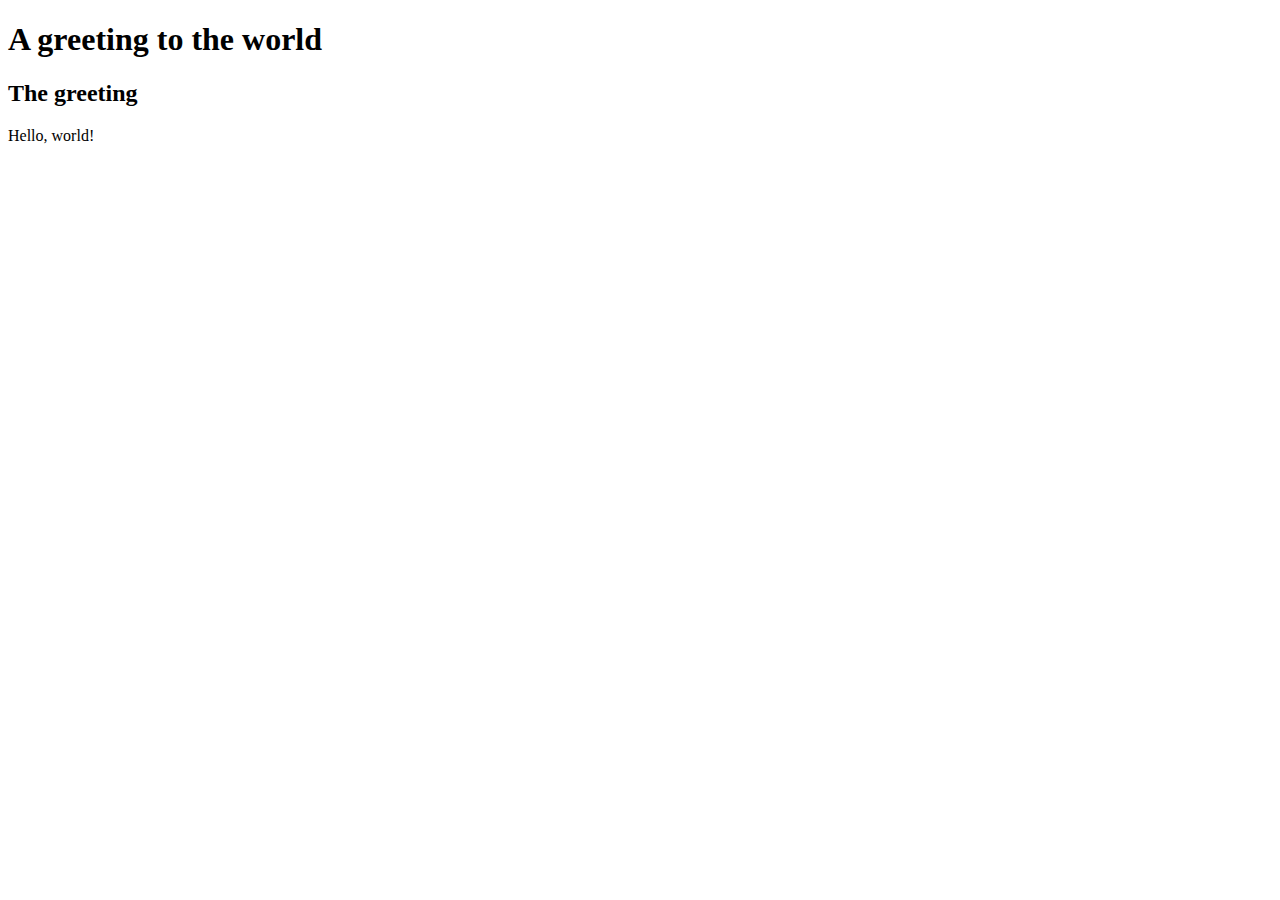
<file: html/index.html>
<!DOCTYPE html>
<html lang="en">
    <head>
        <meta charset="utf-8">
        <title>A greeting to the world</title>
    </head>
    <body>
		<h1>A greeting to the world</h1>

		<h2>The greeting</h2>
		<span title="The greeting">Hello, world!</span>
    </body>
</html>
</file>
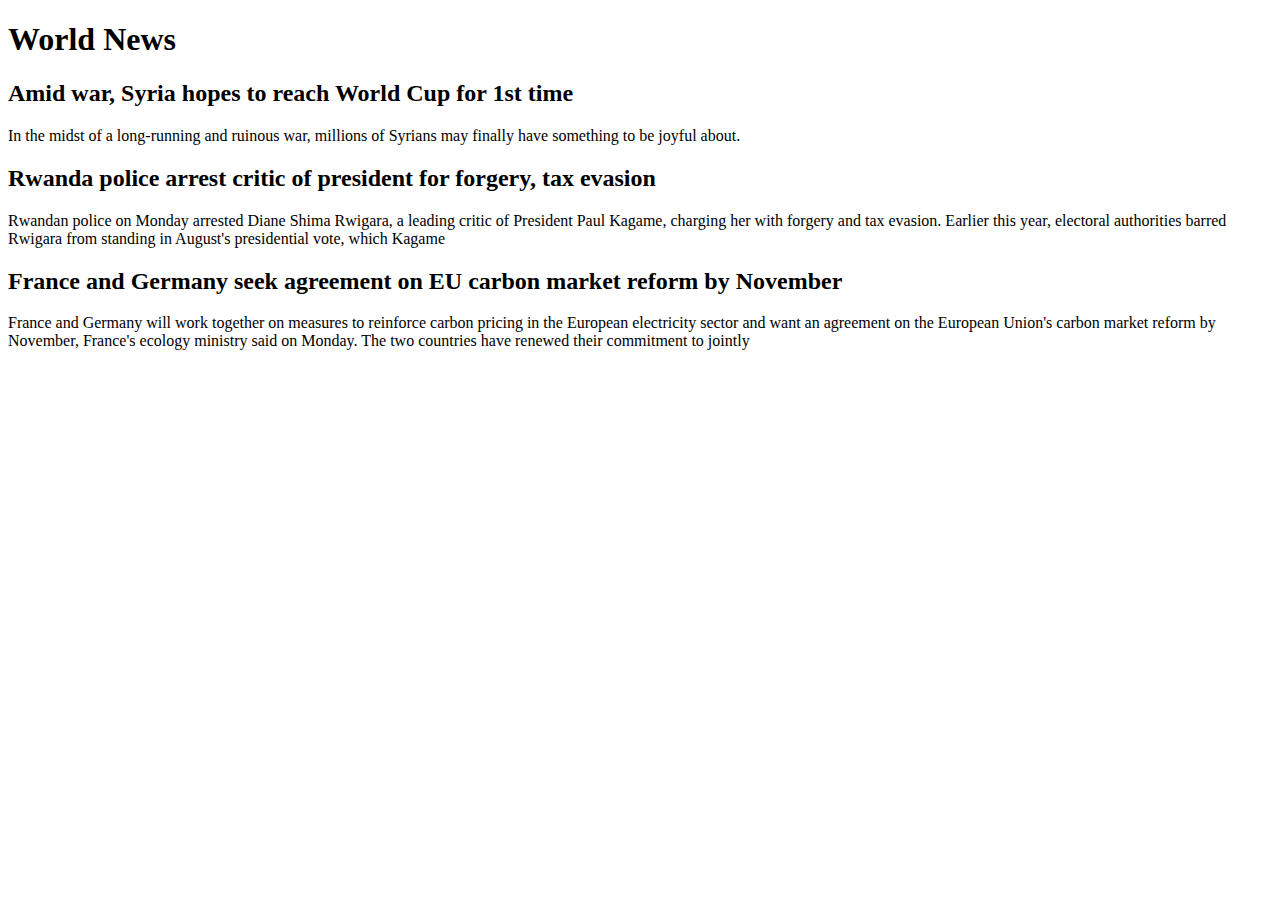
<file: workouts/html/index.html>
<!DOCTYPE html>
<html lang="en">
    <head>
        <meta charset="utf-8">
        <title>World News</title>
    </head>
    <body>
        <h1>World News</h1>
        <section class="articles">
            <article>
                   <h2>Amid war, Syria hopes to reach World Cup for 1st time</h2>
                   <p>In the midst of a long-running and ruinous war, millions of Syrians may finally have something to be joyful about.</p>
            </article>
            <article>
                <h2>Rwanda police arrest critic of president for forgery, tax evasion</h2>
                <p>Rwandan police on Monday arrested Diane Shima Rwigara, a leading critic of President Paul Kagame, charging her with forgery and tax evasion. Earlier this year, electoral authorities barred Rwigara from standing in August's presidential vote, which Kagame</p>
            </article>
            <article>
                <h2>France and Germany seek agreement on EU carbon market reform by November</h2>
                <p>France and Germany will work together on measures to reinforce carbon pricing in the European electricity sector and want an agreement on the European Union's carbon market reform by November, France's ecology ministry said on Monday. The two countries have renewed their commitment to jointly</p>
            </article>
        </section>
    </body>
</html>
</file>
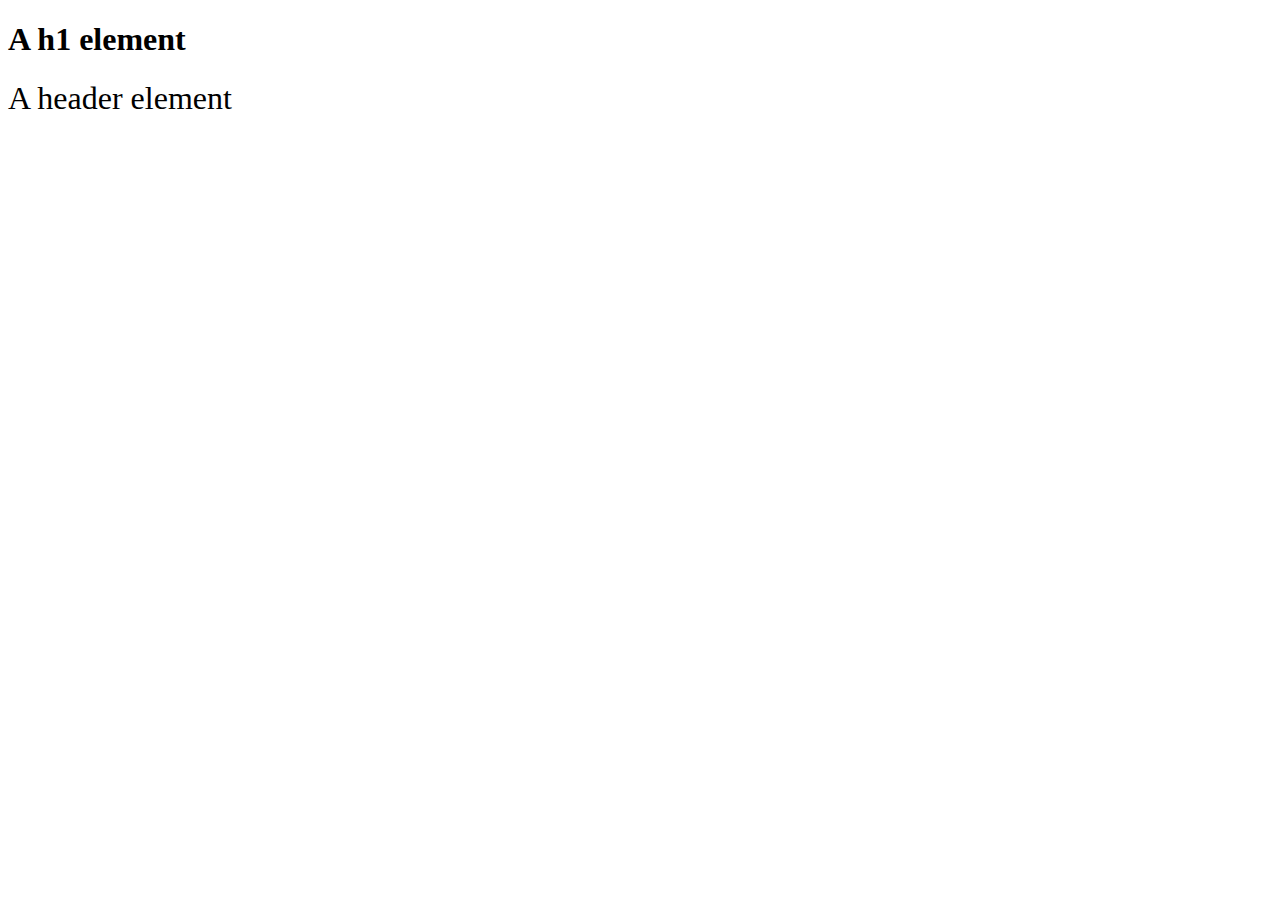
<file: html/units.html>
<!DOCTYPE html>
<html lang="en">
    <head>
            <link rel="stylesheet" href="css/units.css"> 
            <meta charset="utf-8">
            <title>Units</title>
    </head>
    <body>
            <h1>A h1 element</h1>
            
            <header>A header element</header>

    </body>

</html>
</file>
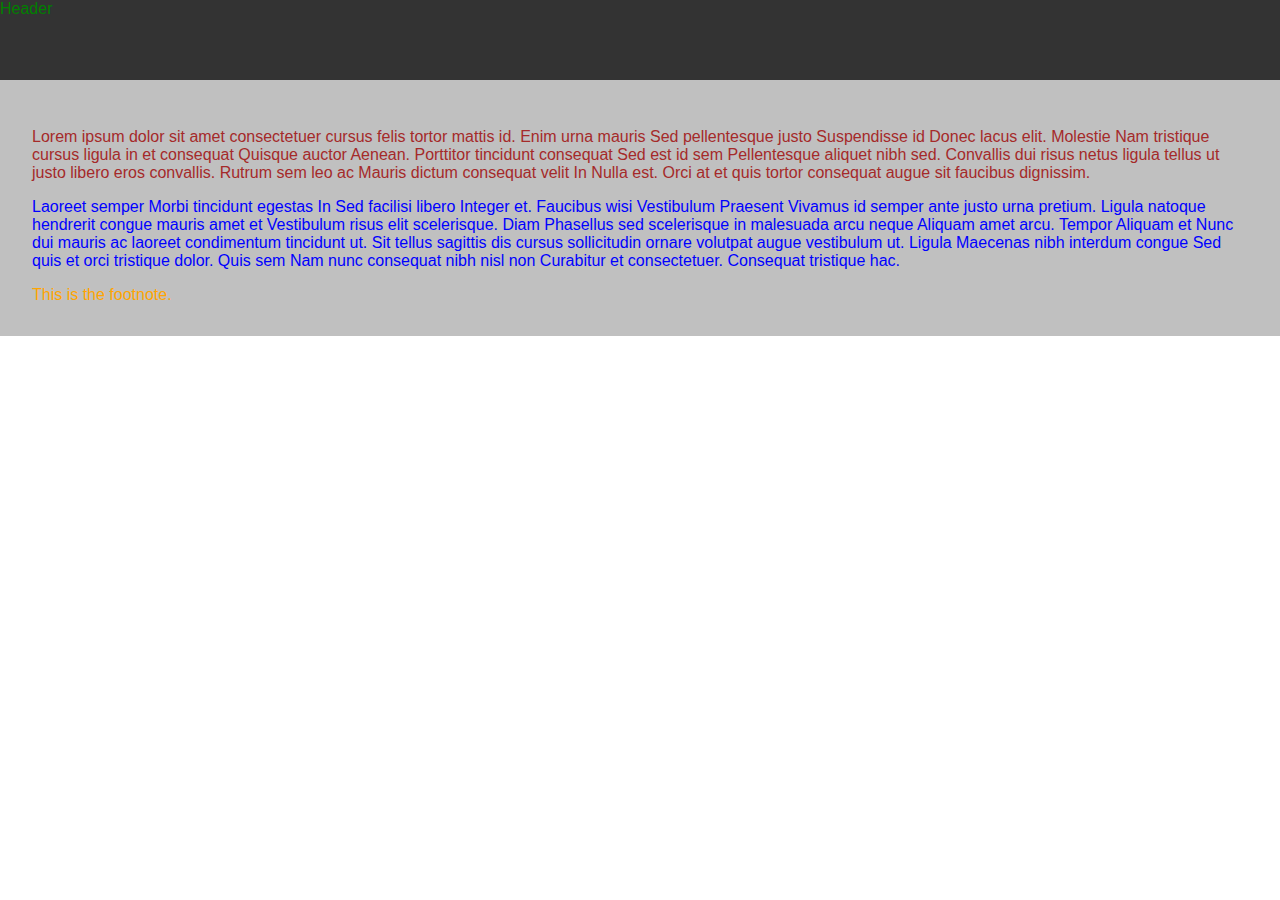
<file: workouts/css/specificity.html>
<!DOCTYPE html>
<html lang="en">

<head>
  <meta charset="utf-8">
  <meta name="viewport" content="width=device-width, initial-scale=1.0">
  
  <title>Specificity</title>

  <style>
    body {
      font-family: Arial;
      margin: 0;
    }
    #header {
      background-color: #333333;
      color: #ffffff;
      height: 5em;
    }
    #content {
      background-color: silver;
      padding: 2em;
      box-sizing: border-box;
    }
    #header {
      font-family: Impact, Haettenschweiler, 'Arial Narrow Bold', sans-serif;
      color: green;
    }
    #content p {
      font-family: Impact, Haettenschweiler, 'Arial Narrow Bold', sans-serif;
      color: red;
    }
    #content .second {
      color: blue;
    }
    body #content p.first {
      color: brown;
    }
    #footnote {
      font-family: Impact, Haettenschweiler, 'Arial Narrow Bold', sans-serif;
    }
    #content #footnote {
      color: orange;
    }

    #specificity {
        font-family: Arial;
        font-style: black;
    }
  </style>

</head>

<body id="specificity">

  <div id="header">
    Header
  </div>

  <div id="content">

    <p class="first">Lorem ipsum dolor sit amet consectetuer cursus felis tortor mattis id. Enim urna mauris Sed pellentesque justo Suspendisse id Donec lacus elit. Molestie Nam tristique cursus ligula in et consequat Quisque auctor Aenean. Porttitor tincidunt consequat Sed est id sem Pellentesque aliquet nibh sed. Convallis dui risus netus ligula tellus ut justo libero eros convallis. Rutrum sem leo ac Mauris dictum consequat velit In Nulla est. Orci at et quis tortor consequat augue sit faucibus dignissim.</p>
    <p class="second">Laoreet semper Morbi tincidunt egestas In Sed facilisi libero Integer et. Faucibus wisi Vestibulum Praesent Vivamus id semper ante justo urna pretium. Ligula natoque hendrerit congue mauris amet et Vestibulum risus elit scelerisque. Diam Phasellus sed scelerisque in malesuada arcu neque Aliquam amet arcu. Tempor Aliquam et Nunc dui mauris ac laoreet condimentum tincidunt ut. Sit tellus sagittis dis cursus sollicitudin ornare volutpat augue vestibulum ut. Ligula Maecenas nibh interdum congue Sed quis et orci tristique dolor. Quis sem Nam nunc consequat nibh nisl non Curabitur et consectetuer. Consequat tristique hac.</p>

    <div id="footnote">
      This is the footnote.
    </div>

  </div>

  
</body>

</html>
</file>
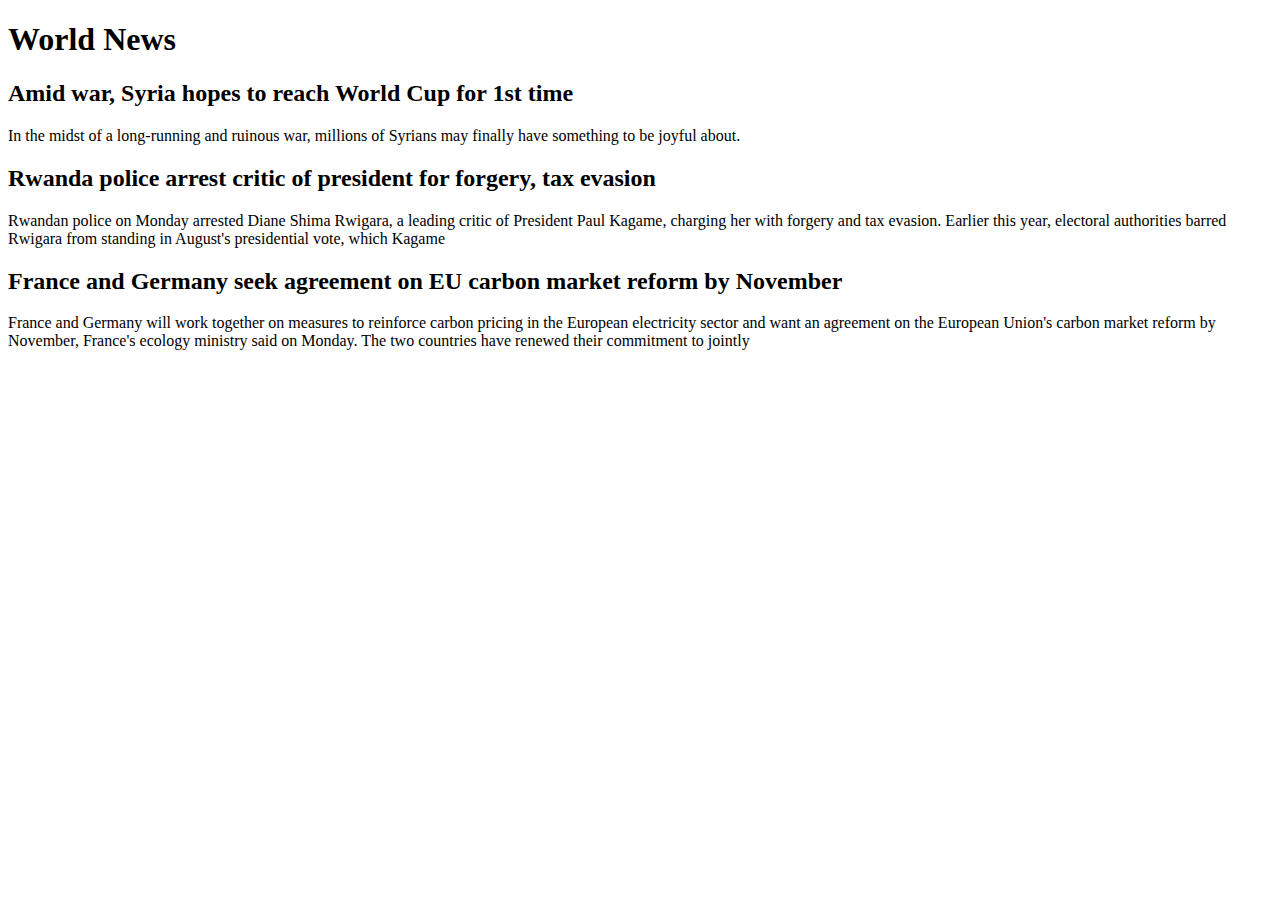
<file: workouts/html/article1.html>
<!DOCTYPE html>
<html lang="en">
    <head>
        <meta charset="utf-8">
        <title>World News</title>
    </head>
    <body>
        <h1>World News</h1>

        <section class="articles">
            
            <article>
                   <h2>Amid war, Syria hopes to reach World Cup for 1st time</h2>

                   <p>In the midst of a long-running and ruinous war, millions of Syrians may finally have something to be joyful about.</p>
            </article>

            <article>
                <h2>Rwanda police arrest critic of president for forgery, tax evasion</h2>

                <p>Rwandan police on Monday arrested Diane Shima Rwigara, a leading critic of President Paul Kagame, charging her with forgery and tax evasion. Earlier this year, electoral authorities barred Rwigara from standing in August's presidential vote, which Kagame</p>
            </article>

            <article>
                <h2>France and Germany seek agreement on EU carbon market reform by November</h2>

                <p>France and Germany will work together on measures to reinforce carbon pricing in the European electricity sector and want an agreement on the European Union's carbon market reform by November, France's ecology ministry said on Monday. The two countries have renewed their commitment to jointly</p>
            </article>
        </section>
    </body>
</html>
</file>
<file: html/css/units.css>
header{
    font-size:2rem;
}

p{
    line-height: 1.2em;
}
</file>
